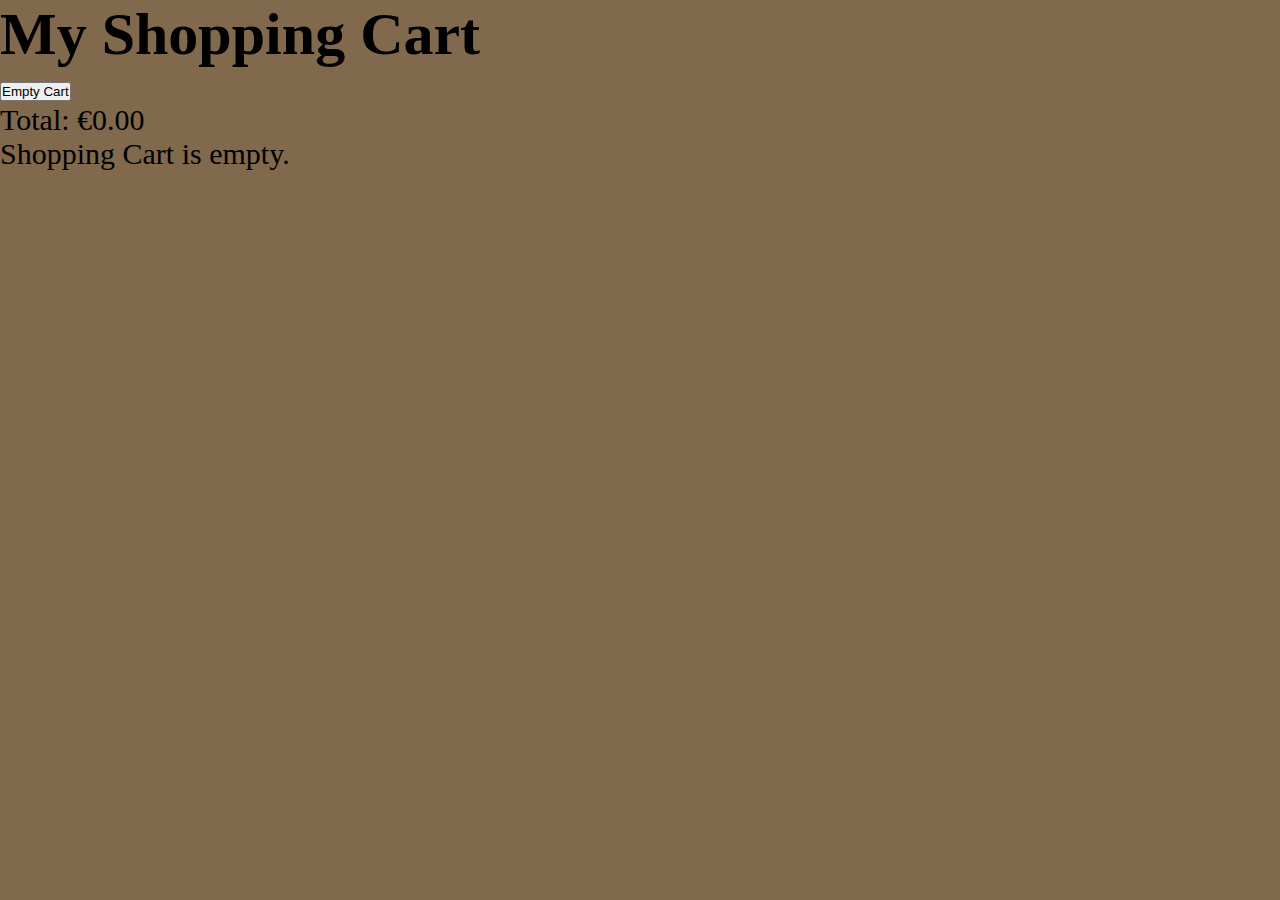
<file: Casey/cart.html>
<!DOCTYPE html>
<html lang="nl">
  <head>
    <meta charset="UTF-8" />
    <meta name="viewport" content="width=device-width, initial-scale=1.0" />
    <title>Shopping Cart</title>
    <link rel="stylesheet" href="css/style.css" />
  </head>
  <body class="cart-body">
    <h1>My Shopping Cart</h1>
    <div class="cart-header">
      <button id="clear-cart-btn">Empty Cart</button>
      <div id="total-price">Total: €0.00</div>
    </div>
    <div id="cart-items"></div>

    <script src="js/cart.js"></script>
  </body>
</html>
</file>
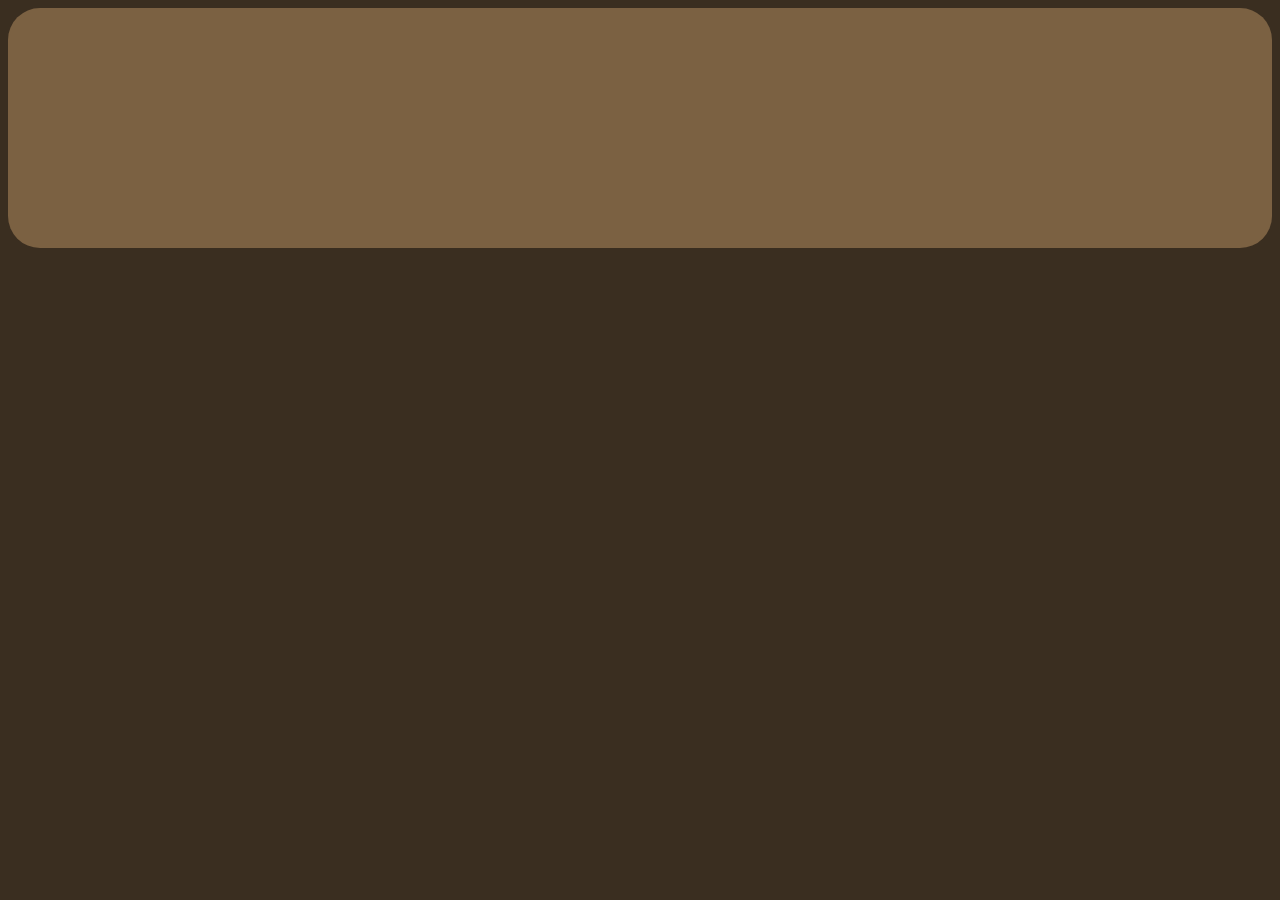
<file: Casey/product.html>
<!DOCTYPE html>
<html lang="en">
<head>
  <meta charset="UTF-8" />
  <meta name="viewport" content="width=device-width, initial-scale=1" />
  <title>Product Details | Wild & Free</title>
  
  <link rel="stylesheet" href="css/product.css" />
  <script src="js/product.js" defer></script>
</head>
<body>
    <main id="product-container"></main>
      <!-- Product details will be inserted here -->
    </div>
</body>
</html>
</file>
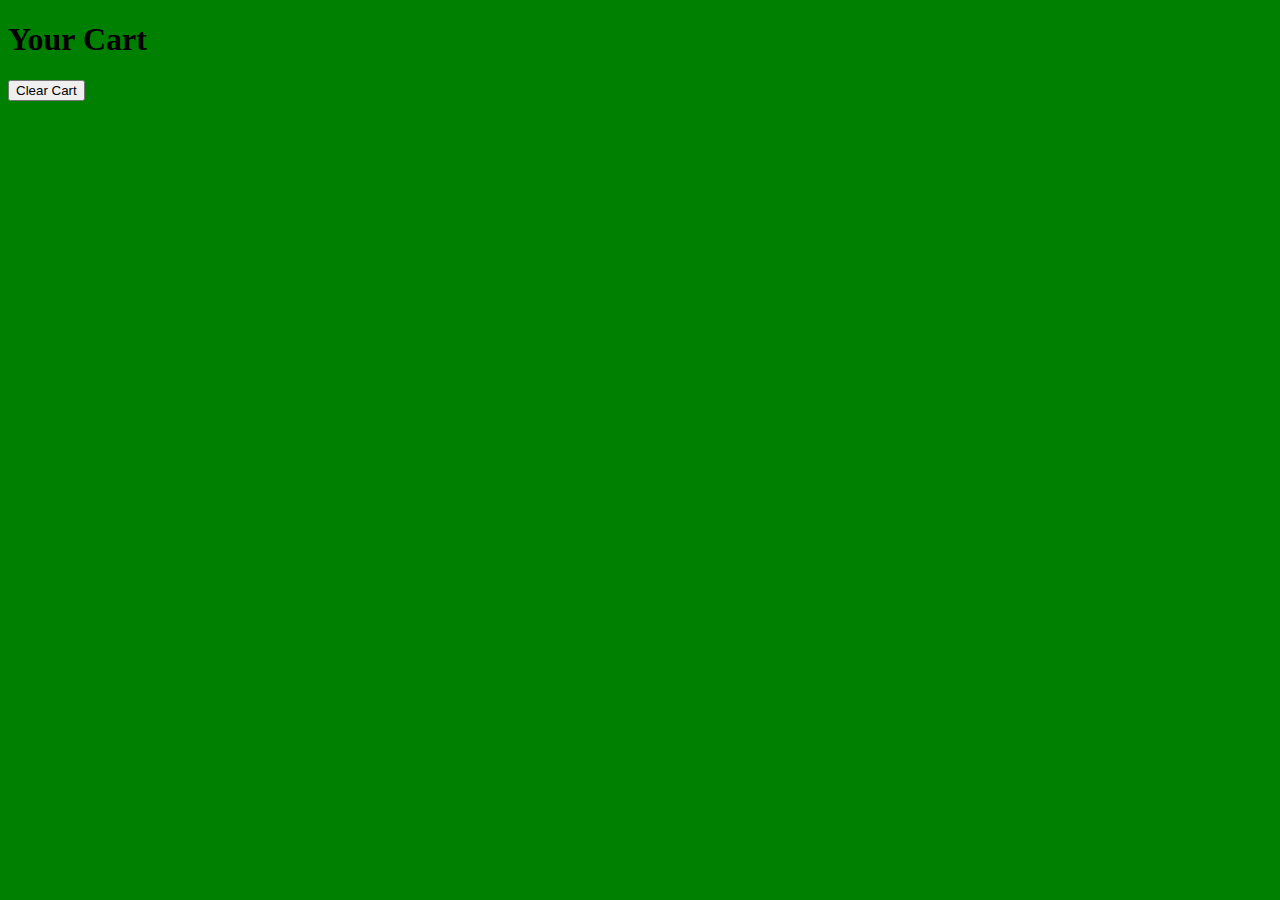
<file: Damyan/cart.html>
<!DOCTYPE html>
<html lang="en">
<head>
  <meta charset="UTF-8">
  <title>Your Cart</title>
  <link rel="stylesheet" href="css/style.css">
  <script src="js/cart.js" defer></script>
</head>
<body>
  <h1>Your Cart</h1>
  <p id="cart-empty-message" style="display: none;">Your cart is empty.</p>
  <button id="clear-cart">Clear Cart</button>
  <div class="cart-content">
    <div id="cart-items-container" class="items"></div> <!-- Container for cart item cards -->
    <p id="cart-total"></p>
  </div>
</body>
</html>
</file>
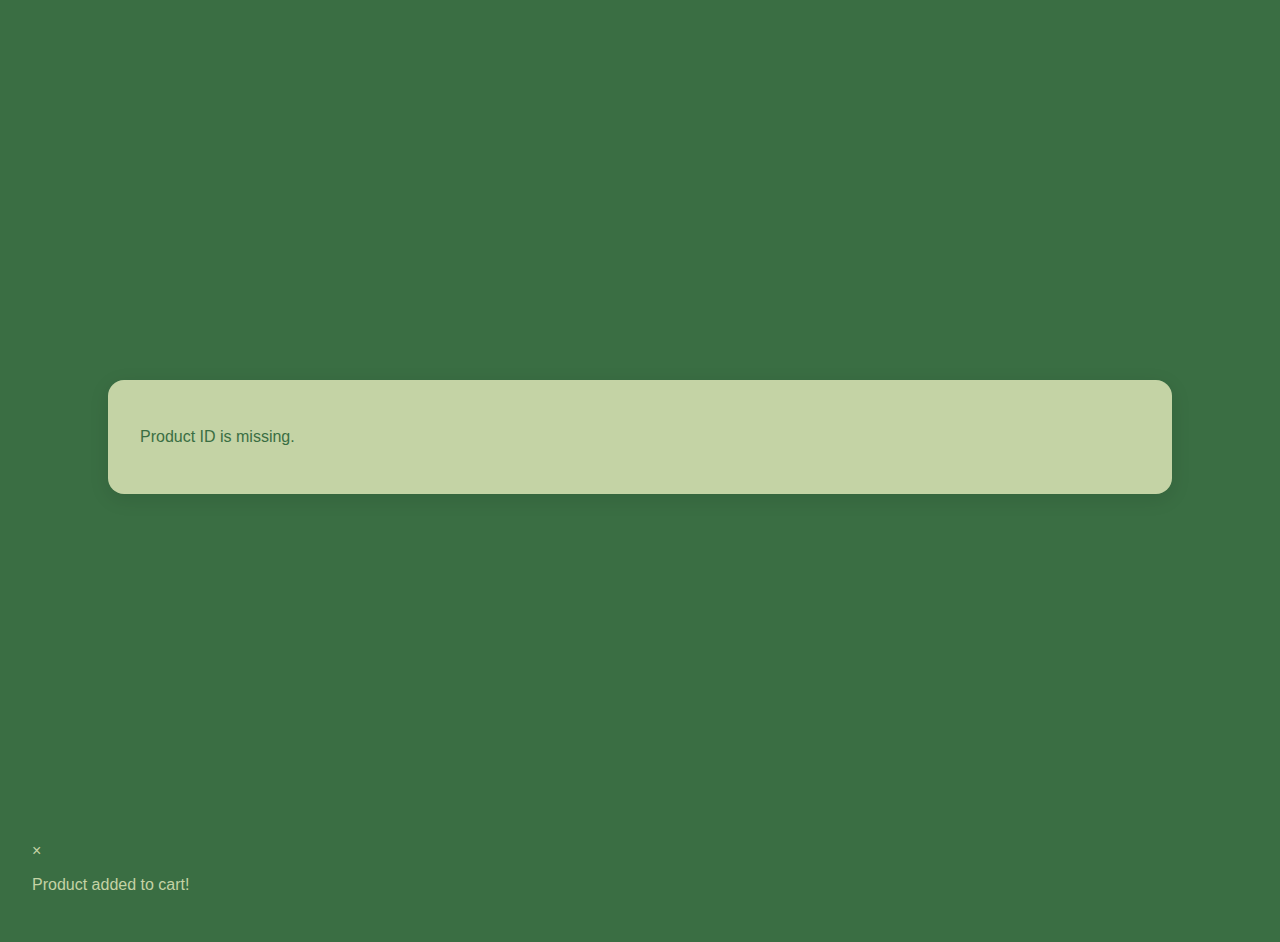
<file: Damyan/product.html>
<!DOCTYPE html>
<html lang="en">
<head>
    <meta charset="UTF-8">
    <title>Product Details</title>
    <link rel="stylesheet" href="css/product.css">
    <script src="js/product.js" defer></script>
</head>
<body>
    <main class="product-detail" aria-label="Product detail">
        <div id="product-container">
            <p>Loading product...</p>
        </div>
    </main>
    <div id="cart-modal" class="modal hidden">
      <div class="modal-content">
        <span id="modal-close" class="modal-close">&times;</span>
        <p id="modal-message">Product added to cart!</p>
      </div>
    </div>

</body>
</html>
</file>
<file: Casey/css/product.css>
body {
    background-color: #3a2e20;
}

#product-container {
  display: flex;
  flex-direction: row;
  gap: 5rem;
  padding: 10rem 5rem 5rem 5rem;
  color: #212a12;
  background-color: #7b6142;
  font-family: Georgia, "Times New Roman", Times, serif;
  font-size: 2rem;
  line-height: 1.6;
  border-radius: 2rem;
}

#product-container a {
  position: absolute;
  top: 2rem;
  left: 2rem;
  font-size: 2rem;
  text-decoration: none;
  color: #c4d3a5;
}

#product-container a:hover {
  border-bottom: 0.15rem solid #bcce99;
}

.product-image {
  flex: 1;
  max-width: 50%;
}

.product-image img {
  width: 100%;
  border-radius: 1.5rem;
  object-fit: cover;
  border: double 0.5rem #613908;
}

.product-info {
  flex: 1;
  display: flex;
  flex-direction: column;
  justify-content: flex-start;
}

.product-title {
  font-size: 4.5rem;
  font-family: "Rouge Script", cursive, sans-serif;
  background: linear-gradient(to right, #778858, #c4d3a5);
  -webkit-background-clip: text;
  -webkit-text-fill-color: transparent;
  margin-bottom: 1rem;
}

.product-price {
  font-size: 3rem;
  color: #dacab2;
  font-weight: 600;
  margin-bottom: 2rem;
}

.product-detail {
  font-size: 2.2rem;
  color: #3a2e20;
  margin-bottom: 2rem;
}

.product-description {
  font-size: 2rem;
  color: #212a12;
  margin-bottom: 3rem;
}

.add-to-cart {
  background-color: #bcce99;
  color: #212a12;
  border: none;
  border-radius: 1rem;
  padding: 1.5rem 3rem;
  font-size: 2rem;
  font-weight: bold;
  cursor: pointer;
  width: fit-content;
  transition: background-color 0.3s ease;
}

.add-to-cart:hover {
  background-color: #a4b782;
  border: 0.2rem solid #613908;
}

/* Responsive layout */
@media (max-width: 900px) {
  #product-container {
    flex-direction: column;
    padding: 8rem 2rem 4rem 2rem;
  }

  .product-image, .product-info {
    max-width: 100%;
  }

  .product-title {
    font-size: 3.5rem;
    text-align: center;
  }

  .product-price, .product-detail, .product-description, .add-to-cart {
    text-align: center;
    align-self: center;
  }
}
</file>
<file: Damyan/css/style.css>
body{
    background-color: green
}
</file>
<file: Damyan/css/product.css>
body {
  background-color: #3a6e43;
  font-family: 'Segoe UI', Tahoma, Geneva, Verdana, sans-serif;
  font-size: 16px;
  color: #333;
  margin: 0;
  padding: 2rem;
}

.product-detail {
  display: flex;
  justify-content: center;
  align-items: center;
  min-height: 90vh;
}

#product-container {
  display: flex;
  flex-direction: column;
  gap: 2rem;
  background-color: #c4d3a5;
  border-radius: 1rem;
  padding: 2rem;
  box-shadow: 0 5px 20px rgba(0, 0, 0, 0.1);
  max-width: 1000px;
  width: 100%;
  margin: auto;
}

@media (min-width: 768px) {
  #product-container {
    flex-direction: row;
    align-items: flex-start;
  }
}

.product-image {
  flex: 1;
}

.product-image img {
  width: 100%;
  border-radius: 1rem;
  object-fit: cover;
}

.product-info {
  flex: 1;
  display: flex;
  flex-direction: column;
  gap: 1.5rem;
}

.product-info h1 {
  font-size: 2.5rem;
  margin: 0;
  color: #2c3e50;
}

.product-info p.description {
  font-size: 1.1rem;
  line-height: 1.6;
  color: #555;
}

.product-info p.price {
  font-size: 1.8rem;
  font-weight: bold;
  color: #3a6e43;
  margin: 0;
}

.product-info button {
  background-color: #3a6e43;
  color: white;
  border: none;
  border-radius: 0.5rem;
  padding: 0.75rem 1.5rem;
  font-size: 1rem;
  cursor: pointer;
  transition: background-color 0.3s ease;
  max-width: 200px;
}

.product-info button:hover {
  background-color: #3a6e43;
}

/* Default: Light Theme (matching your existing design) */
body {
  background-color: #3a6e43;
  color: #c4d3a5;
  transition: background-color 0.3s ease, color 0.3s ease;
}

#product-container,
.sort-controls select {
  background-color: #c4d3a5;
  color: #3a6e43;
  transition: all 0.3s ease;
}

/* Dark Mode Theme */
body.dark-mode {
  background-color: #1f1f1f;
  color: #f0f0f0;
}

body.dark-mode #product-container,
body.dark-mode .sort-controls select {
  background-color: #333;
  color: #f0f0f0;
}

body.dark-mode button {
  background-color: #444;
  color: #f0f0f0;
}

body.dark-mode button:hover {
  background-color: #666;
}

/* Toggle Button Styling */
#theme-toggle {
  background: none;
  border: none;
  font-size: 2rem;
  color: #c4d3a5;
  cursor: pointer;
  margin-left: 1rem;
}

body.dark-mode #theme-toggle {
  color: #f0f0f0;
}

body.dark-mode .product-info p.price {
  font-size: 1.8rem;
  font-weight: bold;
  color: #eedeed;
  margin: 0;
}

body.dark-mode .product-info h1 {
  font-size: 2.5rem;
  margin: 0;
  color: #eedeed;
}

body.dark-mode .product-info p.description {
  font-size: 1.1rem;
  line-height: 1.6;
  color: #eedeed;
}
</file>
<file: Casey/css/style.css>
/* ===================== Base & Reset ===================== */
html{font-size:62.5%;}
*,*::before,*::after{margin:0;padding:0;box-sizing:border-box;}

/* ===================== Typography & Body ===================== */
body{
  background-color:#80694c;
  font-family:Georgia,"Times New Roman",Times,serif;
  font-size:3rem;
  font-weight:400;
  font-style:normal;
  min-height:100dvh;
}

/* ===================== Layout Grid ===================== */
.dashboard{
  display:grid;
  grid-template-columns:repeat(24,6rem);
  grid-template-rows:repeat(36,6rem);
}

/* ===================== Header ===================== */
header{
  background-image:linear-gradient(180deg,#212a12,#80694c);
  height:14%;
  width:100%;
  position:fixed;top:0;left:0;
  z-index:1000;
  display:flex;
  flex-direction:column;
  justify-content:center;
}
.header-inner{
  display:flex;
  align-items:center;
  justify-content:space-between;
  width:95%;
  margin-inline:auto;
}

/* Brand */
.title{
  font-family:"Rouge Script",cursive,sans-serif;
  font-size:9rem;
  font-weight:400;
  line-height:1.1;
  background:linear-gradient(to right,#778858,#c4d3a5);
  -webkit-background-clip:text;
  -webkit-text-fill-color:transparent;
  background-clip:text;
  color:transparent;
}

/* Cart */
.cart{
  position:relative;
  font-size:5rem;
  color:#000;
  cursor:pointer;
  user-select:none;
}
.cart__badge{
  position:absolute;top:-0.6rem;right:-0.6rem;
  background:#d9534f;color:#fff;
  font-size:1.4rem;font-weight:700;
  width:2.4rem;height:2.4rem;border-radius:50%;
  display:flex;align-items:center;justify-content:center;
  pointer-events:none;
}

/* Navigation */
nav{display:flex;gap:10rem;align-items:center;}
.link{
  color:#c4d3a5;
  font-size:3rem;
  font-weight:300;
  cursor:pointer;
  text-decoration:none;
  position:relative;
}
.link::after{
  content:"";
  position:absolute;left:0;bottom:-0.2rem;
  width:100%;height:0.15rem;background:#bcce99;
  transform:scaleX(0);transform-origin:left;
  transition:transform 0.25s ease;
}
.link:hover::after{transform:scaleX(1);}/* underline */
.casey{font-weight:600;}

/* Decorative line below header */
.bottom-line{
  width:95%;height:0.5rem;background:#bcce99;border-radius:1rem;
  margin:calc(14% - 0.5rem) auto 0;
}

/* ===================== Search & Filters ===================== */
.toolbar{
  grid-column:2/9;
  grid-row:7/12;
  display:flex;
  flex-direction:column;
  gap:2rem;
}
.searchbar{
  width:40%;
  padding:1rem 2.5rem 1rem 1rem;
  border-radius:5rem;
  background:#d0c2a8;
  border:#613908 double 0.5rem;
  font-size:1.8rem;color:#000;
}
.button-group{display:flex;flex-direction:column;gap:0.8rem;width:20%;}
.button{
  background:none;border:none;
  color:#dacab2;font-size:2rem;font-weight:600;
  cursor:pointer;text-align:left;position:relative;
}
.button::after{
  content:"";position:absolute;left:0;bottom:0;width:100%;height:0.15rem;
  background:#bcce99;transform:scaleX(0);transform-origin:left;transition:transform 0.25s ease;
}
.button:hover::after{transform:scaleX(1);}/* underline */

/* Button width helpers */
.button1{width:60%;}
.button2{width:110%;}
.button3{width:100%;}
.button4{width:120%;}
.button5{width:65%;}
.button6{width:100%;}
.accessories{border-bottom:#bcce99 solid 0.2rem;width:87%;}

/* ===================== Cards ===================== */
.cards{
  grid-column:8/26;
  grid-row:9/35;
  display:flex;flex-wrap:wrap;gap:2rem;margin-right:2rem;
}
.card{
  background:#a4937a;width:30%;height:45%;padding:1.5rem;border-radius:2rem;
  box-shadow:rgba(0,0,0,0.4) 0 30px 60px -10px,rgba(0,0,0,0.22) 0 18px 36px -18px;
  display:flex;flex-direction:column;gap:1rem;
  text-decoration:none;color:#000;
  transition:transform 0.3s ease-in-out;
}
.card:hover{transform:scale(1.05);}/* grow on hover */
.productimg{width:100%;height:70%;object-fit:fill;border-radius:1rem;}
.detail{font-size:2rem;font-weight:100;}

/* ===================== Footer ===================== */
footer{
  display:flex;flex-direction:column;justify-content:space-between;
  background:rgba(0,0,0,0.4);
  height:10rem;width:96.79vw;padding:2rem;
}
.footer-top{color:#cbd6b3;font-size:2rem;}
.footer-bottom{display:flex;justify-content:space-between;align-items:flex-end;margin-top:auto;}
.socials{width:5rem;height:5rem;border-radius:0.5rem;}
.rights{color:#cbd6b3;font-size:2rem;text-align:right;}

/* ===================== Dark Mode ===================== */
body.dark-mode{background:#3a2e20;color:#c4d3a5;}
header.dark-mode{background-image:linear-gradient(180deg,#141a0c,#3a2e20);}/* header follows dark‑mode */
.card.dark-mode{background:#2c2519;color:#c4d3a5;}
.card-link.dark-mode{color:#c4d3a5;}

/* ===================== Responsive Tweaks ===================== */
@media(min-width:901px) and (max-width:1590px){
  .title{font-size:7rem;}
  .link{font-size:2.5rem;}
  header{height:18rem;}
}
@media(min-width:601px) and (max-width:900px){
  body{font-size:2.5rem;}
  .dashboard{grid-template-columns:repeat(12,1fr);grid-template-rows:repeat(18,6rem);}/* compress grid */
  .toolbar{grid-column:2/8;grid-row:7/12;width:100%;}
  .button-group{width:50%;}
  .cards{grid-column:6/13;grid-row:9/35;width:100%;}
  .card{width:40%;height:40%;}
  .title{font-size:5rem;padding-left:1rem;text-align:center;}
  footer{width:100%;position:absolute;height:10%;margin-top:55%;}
}
@media(max-width:600px){
  body{font-size:2rem;}
  .dashboard{display:block;}/* drop grid on very small screens */
  .searchbar{width:90%;font-size:1.4rem;}
  .toolbar{width:90%;margin:1rem auto;display:flex;flex-direction:column;gap:1rem;}
  .button-group{width:100%;flex-direction:row;flex-wrap:wrap;justify-content:center;gap:1rem;}
  .button{font-size:1.6rem;text-align:center;padding:0.5rem 1rem;width:auto;}
  .cards{flex-direction:column;width:90%;margin:2rem auto;gap:1rem;}
  .card{width:100%;height:auto;}
  .title{font-size:5rem;text-align:center;padding-left:1rem;}
  footer{position:relative;height:auto;width:100%;}
  .footer-bottom{flex-direction:column;align-items:center;gap:1rem;}
}
</file>
